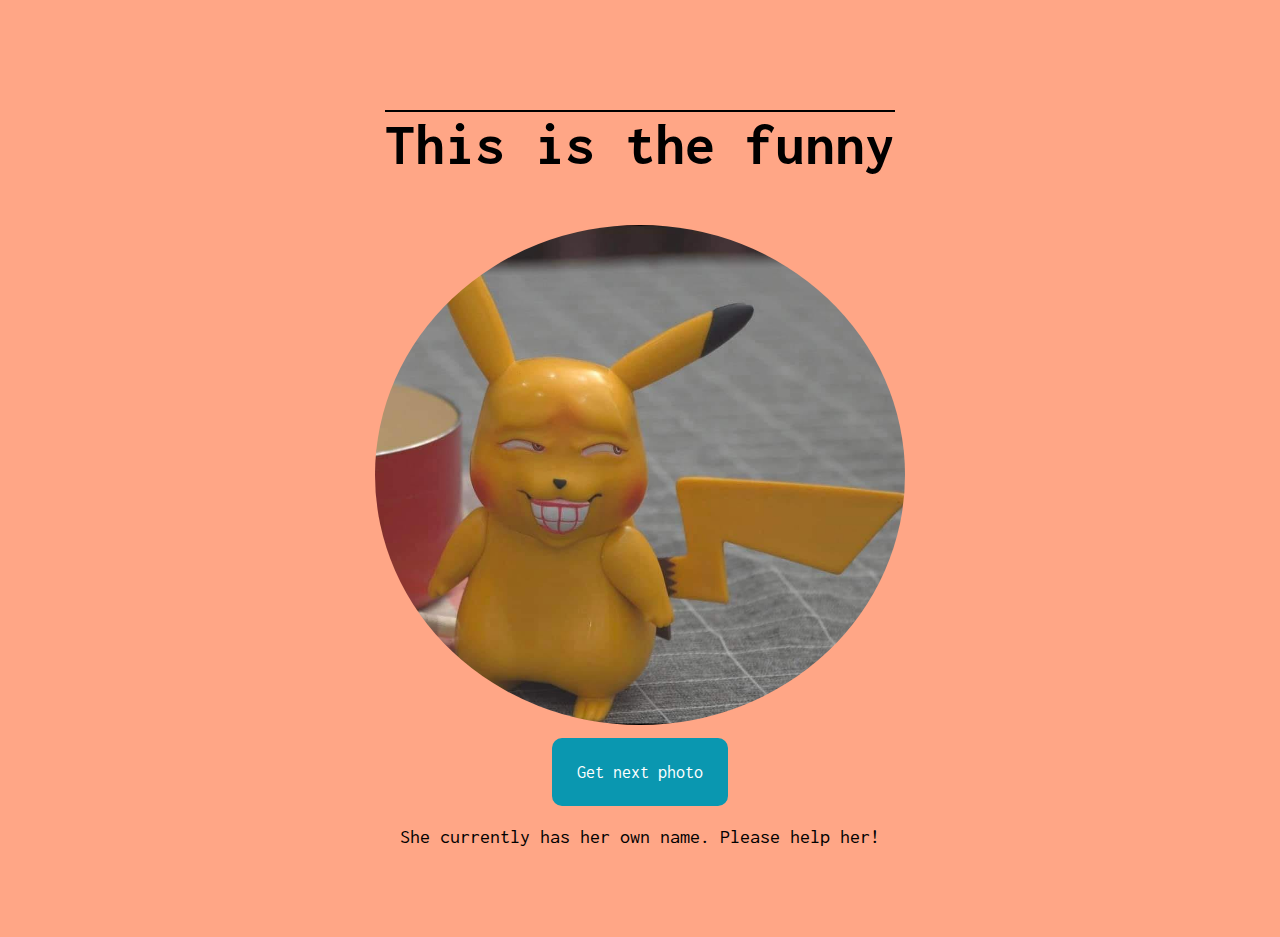
<file: code js chanllenge/cat/index.html>
<!DOCTYPE html>
<html lang="en">

<head>
    <meta charset="UTF-8">
    <meta name="viewport" content="width=device-width, initial-scale=1.0">
    <title>My cat</title>
    <link rel="stylesheet" href="style.css">
</head>
<style>
    @import url('https://fonts.googleapis.com/css2?family=Inconsolata:wght@200&display=swap');
</style>

<body>
    <div class="container">
        <h1 id="name-color">This is the funny</h1>
        <div class="img">
            <img id="img" src="img/pikachuuuu.jpg" alt="">
        </div>
        <button id="btn">Get next photo</button>
        <p>She currently has her own name. Please help her!</p>
    </div>

    <script>
        // random background color
        // get ID
        let button = document.getElementById('btn');
        let text = document.getElementById('name-color');
        let img = document.getElementById('img');

        // function change color
        function colorBack() {
            let color = "0123456789ABCDEF";
            let hex = "#";

            for (let i = 0; i < 6; i++) {
                hex += color[Math.floor(Math.random() * 16)];
            }
            console.log(hex);
            document.body.style.background = hex;
            text.innerHTML = hex;
        }
        button.addEventListener('click', colorBack);



        // next photo
        console.dir(img);
        let listIMG = ['bear.jpg', 'cat.jpg', 'dcs.jpg', 'pikachuuuu.jpg', 'vietnam.jpg'];
        button.addEventListener('click', () => {
            document.img.
        })
    </script>
</body>

</html>
</file>
<file: code js chanllenge/cat/style.css>
body {
    font-family: 'Inconsolata', monospace;
    background-color: #FFA686;
    color: black;
}

.container {
    display: flex;
    flex-direction: column;
    justify-content: center;
    align-items: center;
    margin: 70px auto;
}

h1 {
    border-top: 2.5px solid black;
    font-size: 60px;
}
img {
    border-radius: 50%;
    height: 500px;
    margin: 10px auto;
}

button {
    padding: 25px;
    background-color: #0a97b0;
    color: white;
    border-radius: 10px;
    border: none;
    font-size: large;
    font-family: 'Inconsolata', monospace;
}

button:hover {
    background-color: #4f8a8b;
    text-decoration: underline;
    font-size: 20px;
    border: none;
    outline: none;
}

p {
    color: black;
    font-size: 20px;
}
</file>
